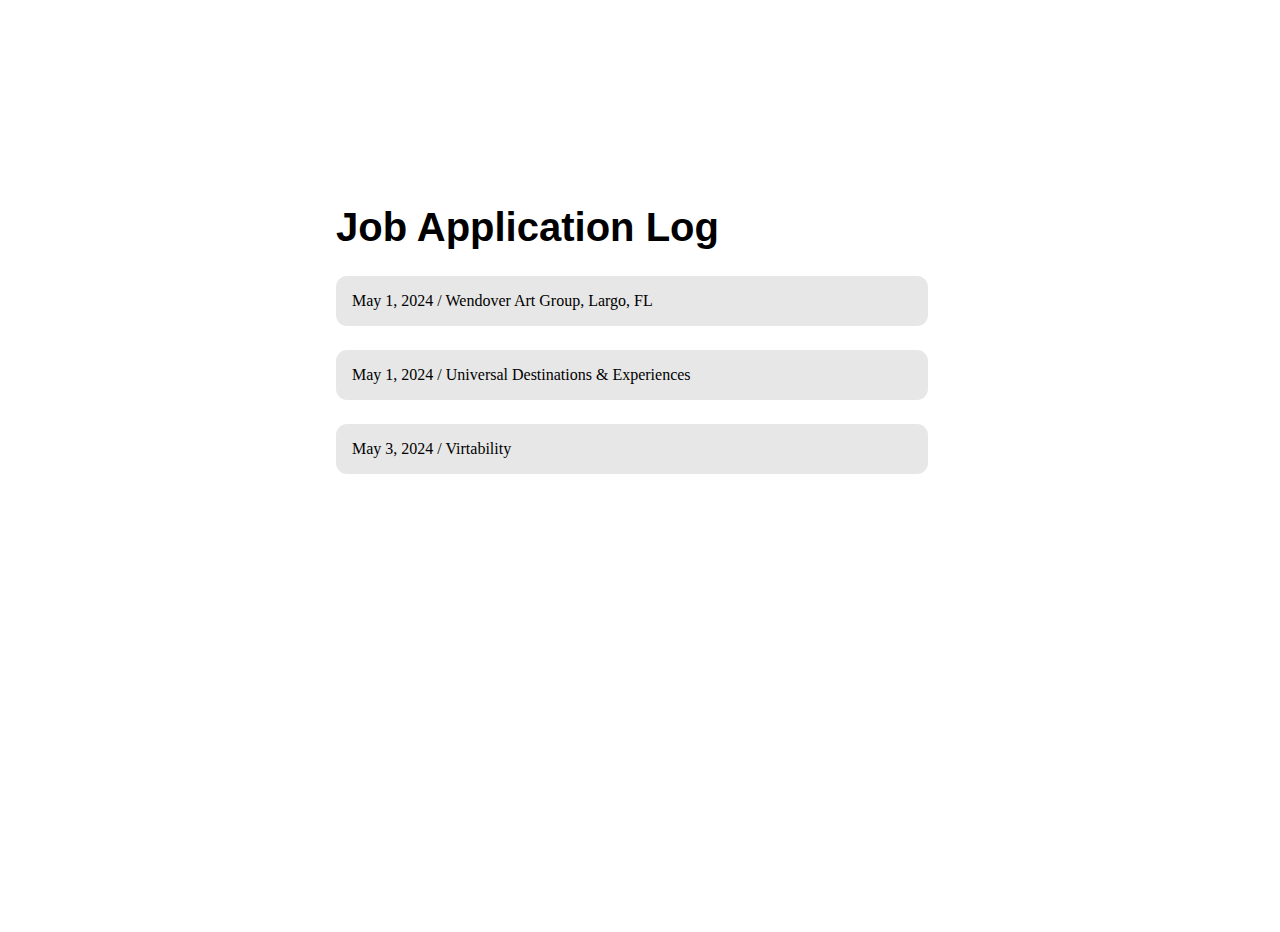
<file: index.html>
<!DOCTYPE html>
<html lang="en">
<head>
    <meta charset="UTF-8">
    <meta
        name="viewport"
        content="width=device-width, initial-scale=1.0"
    >
    <title>Job Application Log</title>
    <link rel="stylesheet" href="style.css"  >
<style>
    /* CSS for fading in */
    /* body {
        opacity: 0;
        transition: opacity 1s ease-in-out;
    }

    body.show {
        opacity: 1;
    } */
</style>
</head>
<body>
    <section>
        <h1>Job Application Log</h1>
        <ul id="job-list"></ul>
    </section>
    
    <!-- <div id="job-details"></div> -->

<script src="script04.js"></script>

</body>
</html>
</file>
<file: style.css>
/*
    Stylesheet for index.html of the Job App.

*/

body, html {
    margin: 0;
    padding: 0;
}
body {
    background-color: #fff;

}

/* Titles  */
h1 {
    font-family: Arial, "Helvetica Neue", Helvetica, sans-serif;
}
section {
    margin: 1.3em;
}
/* Content  */
@media (min-width: 768px) {
    body {
        display: grid;
        place-items: center;
        width: 100vw;
        height: 100vh;
        resize: both;
        background-color: #fff;
        padding: 1em;
        margin-top: -10%;
    }
    section {
        /* outline: 1px solid red; */
        width: 80ch;
        }
    li {
        width: 70ch;
    }
}
ul {
    margin: 0;
    padding: 0;
}
li {
    background: #e7e7e7;
    padding: 1em;
    border-radius: 0.7em;
    cursor: pointer;
    margin: 0 0 1.5em 0;
    list-style: none;
}


/* 
  Font Clamp  
  https://piccalil.li/tutorial/fluid-typography-with-css-clamp/
*/
h1,
h2,
h3,
p {
    font-size: clamp(var(--fluid-type-min, 1rem),
            calc(1rem + var(--fluid-type-target, 3vw)),
            var(--fluid-type-max, 1.3rem));
}

h1 {
    --fluid-type-min: 1.5rem;
    --fluid-type-max: 2.5rem;
    --fluid-type-target: 5vw;

    max-width: 30ch;
}

h2 {
    --fluid-type-min: 1.8rem;
    --fluid-type-max: 3rem;
}

h3 {
    --fluid-type-min: 1.5rem;
    --fluid-type-max: 2.5rem;
}

h2,
h3 {
    max-width: 30ch;
}

p {
    max-width: 60ch;
    line-height: 1.8;
}
</file>
